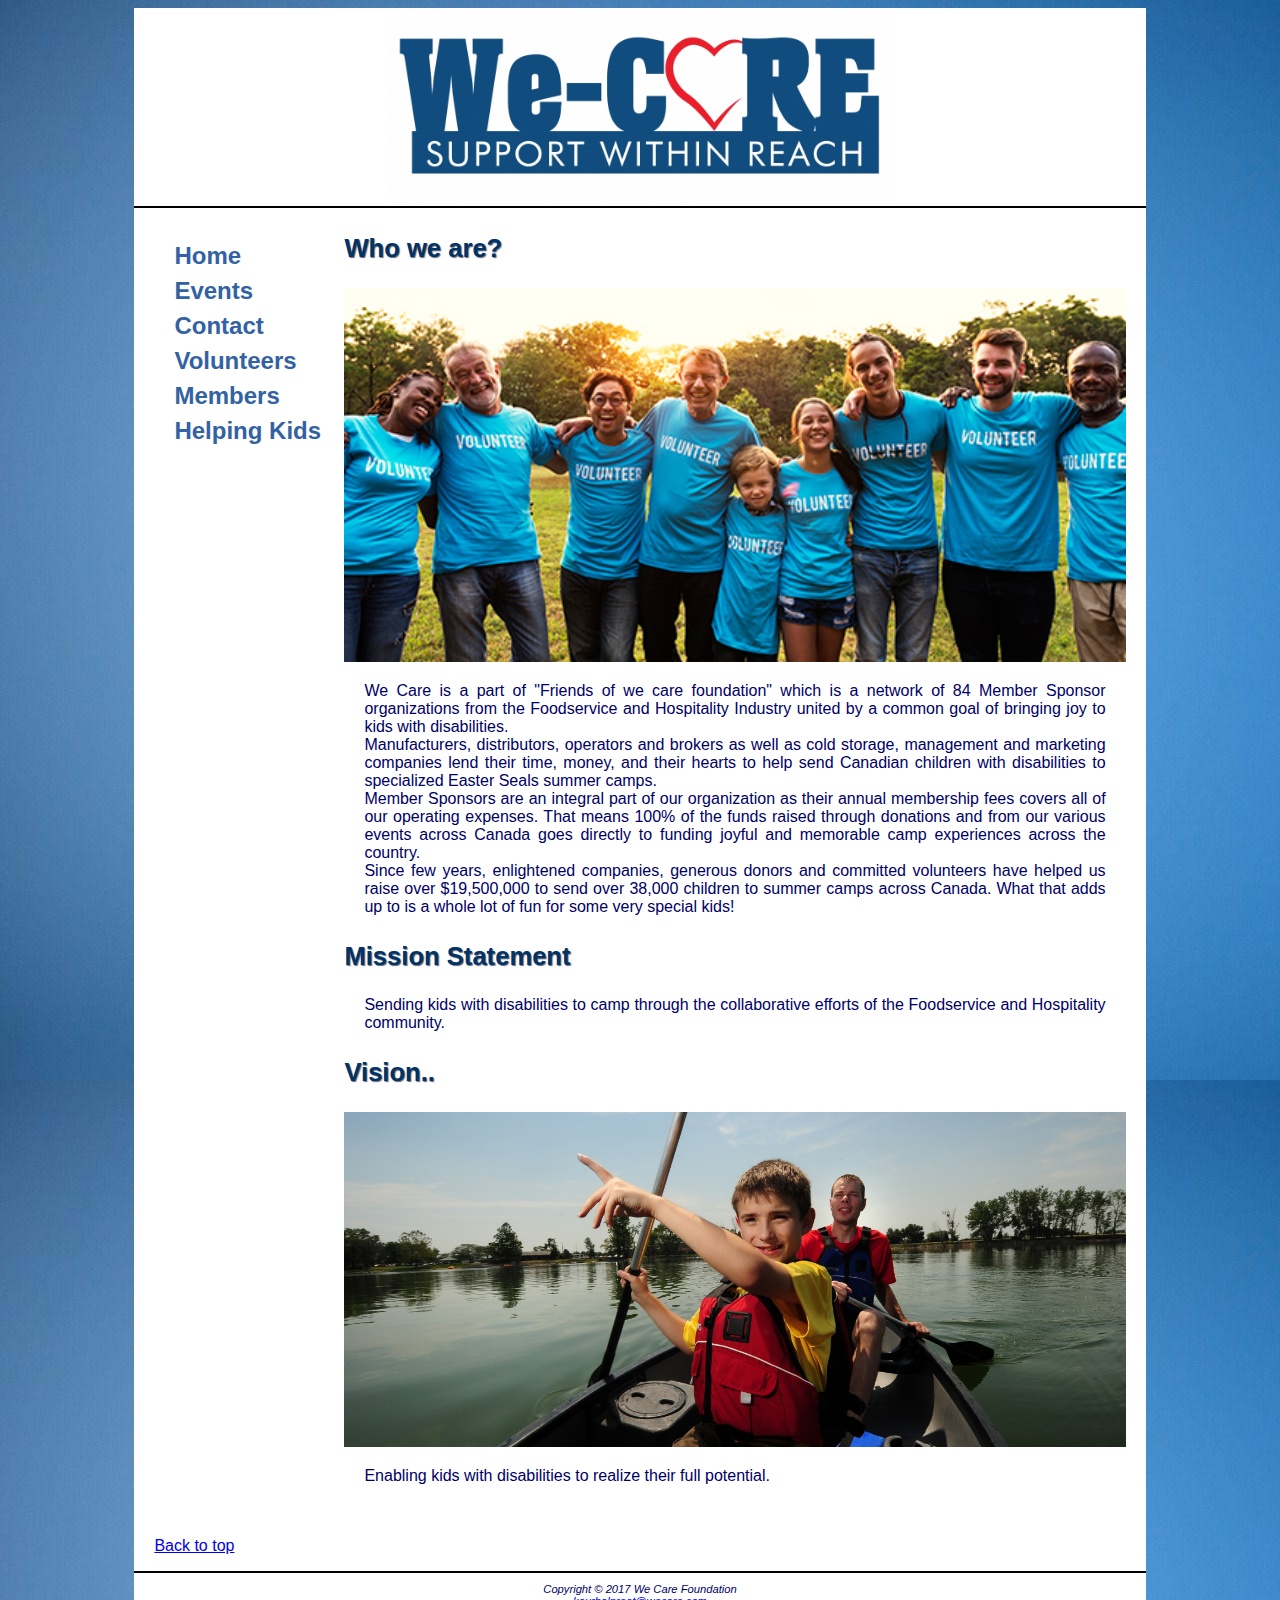
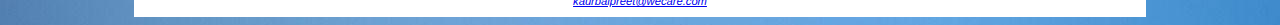
<file: ResponsiveFP/table_project/index.html>
<!DOCTYPE html>
<html lang="en">
<head>
    <title>We Care - Home</title>
    <meta charset="utf-8">
    <link rel="stylesheet" href="css/wecare.css">
    <meta name="viewport" content="width=device-width, initial-scale=1.0">
</head>

<body>
    <div id="wrapper">
        <div id="top">
        <header>
        </header>
        
        <nav>
            <ul>
                <li><a href="index.html">Home</a></li> 
                <li><a href="events.html">Events</a></li>
                <li><a href="contact.html">Contact</a></li>
                <li><a href="volunteers.html">Volunteers</a></li>
                 <li><a href="members.html">Members</a></li>
                <li><a href="helping%20kids.html">Helping Kids</a></li>
            </ul>
        </nav>
        <main>
            
                <h3 class="category1">Who we are?</h3>
               

                <img src="images/who.jpg" sizes="100vw" srcset="images/who.jpg 1400w, images/who.jpg 800w, images/who.jpg 320w" alt="who we are">
                
                <p>We Care is a part of "Friends of we care foundation" which is a network of 84 Member Sponsor organizations from the Foodservice and Hospitality Industry united by a common goal of bringing joy to kids with disabilities. <br>

                    Manufacturers, distributors, operators and brokers as well as cold storage, management and marketing companies lend their time, money, and their hearts to help send Canadian children with disabilities to specialized Easter Seals summer camps.<br>

                    Member Sponsors are an integral part of our organization as their annual membership fees covers all of our operating expenses. That means 100% of the funds raised through donations and from our various events across Canada goes directly to funding joyful and memorable camp experiences across the country.<br>

                    Since few years, enlightened companies, generous donors and committed volunteers have helped us raise over $19,500,000 to send over 38,000 children to summer camps across Canada. What that adds up to is a whole lot of fun for some very special kids!</p>
               
                <h3 class="category1">Mission Statement</h3>
                
                <p>Sending kids with disabilities to camp through the collaborative efforts of the Foodservice and Hospitality community.</p>
              
                
                <h3 class="category1">Vision..</h3>
                
                <img src="images/potential.jpg" sizes="100vw" srcset="images/potential.jpg 1400w, images/potential.jpg 800w, images/potential.jpg 320w" alt="kid's potential">
                
                <p>Enabling kids with disabilities to realize their full potential.</p>
                
           
            
        </main>
            </div>
        <p> <a href="#top">Back to top</a> </p>
        <footer >
            Copyright &copy; 2017 We Care Foundation<br>
            <a href="mailto:yourfirstname@yourlastname.com">kaurbalpreet@wecare.com</a>
        </footer>
    </div>
</body>

</html>
</file>
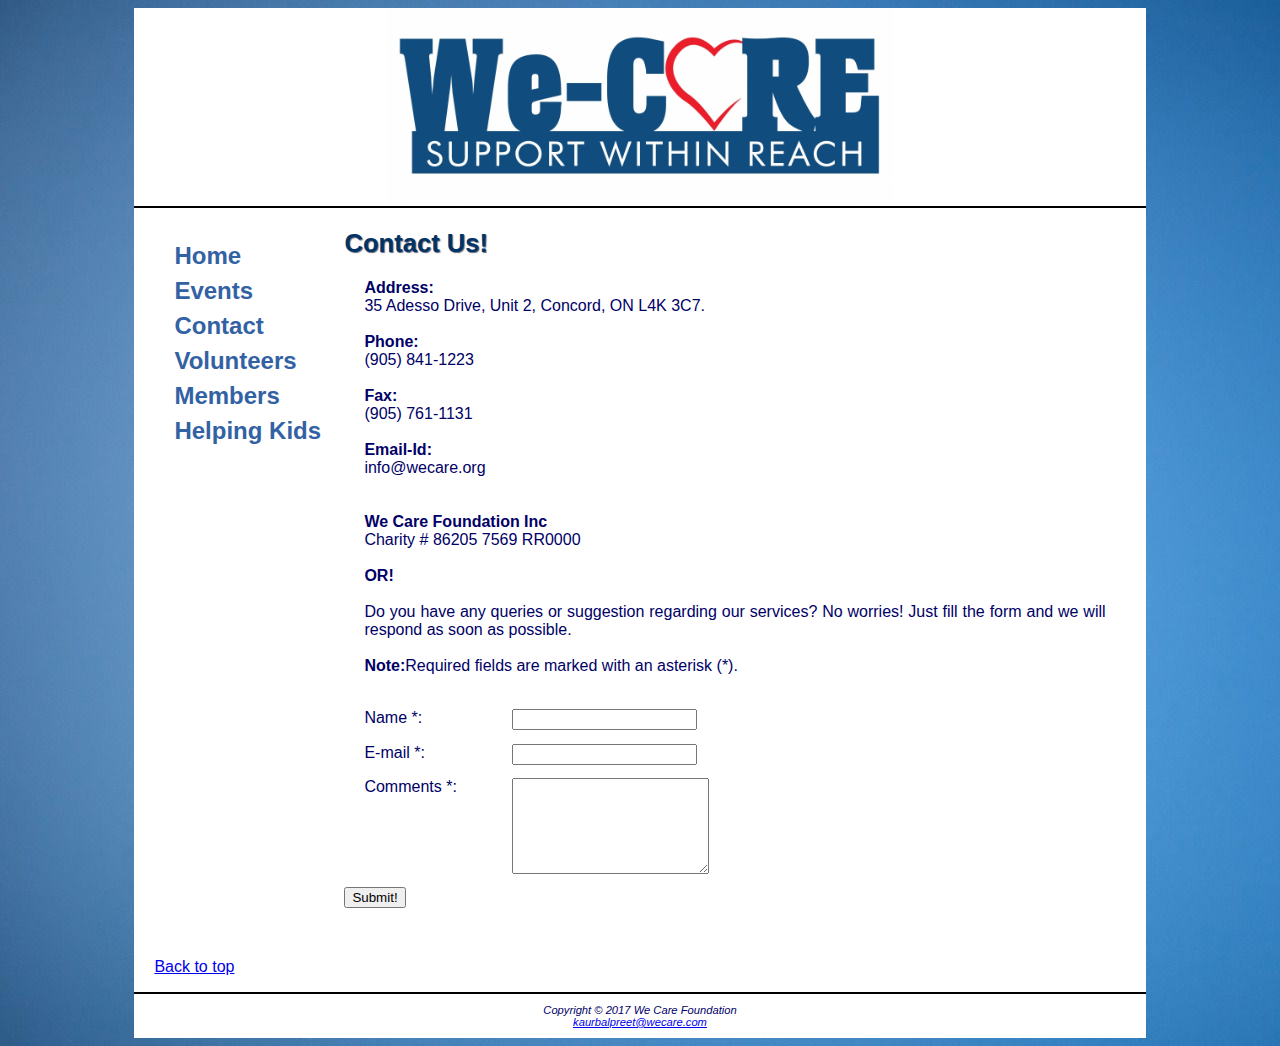
<file: ResponsiveFP/table_project/contact.html>
<!DOCTYPE html>
<html lang="en">
<head>
    <title>We Care - Contact </title>
    <meta charset="utf-8">
    <link rel="stylesheet" href="css/wecare.css">
    <meta name="viewport" content="width=device-width, initial-scale=1.0">
</head>

<body>
    <div id="wrapper">
         <div id="top">
        <header>
        
        </header>
        <nav>
            <ul>
                <li><a href="index.html">Home</a></li> 
                <li><a href="events.html">Events</a></li>
                <li><a href="contact.html">Contact</a></li>
                <li><a href="volunteers.html">Volunteers</a></li>
                 <li><a href="members.html">Members</a></li>
                <li><a href="helping%20kids.html">Helping Kids</a></li>
            </ul>
        </nav>
        <main>
            <h2 class="category1">Contact Us!</h2>
            <p><b>Address:</b><br>35 Adesso Drive, Unit 2, Concord, ON L4K 3C7.<br><br>
                
                <b>Phone:</b><br>(905) 841-1223<br><br>
                
                <b>Fax:</b><br>(905) 761-1131<br><br>
                <b>Email-Id:</b><br> info@wecare.org<br><br>
                <br><b>We Care Foundation Inc</b><br>
                Charity # 86205 7569 RR0000
                <br>
                <br>
                <b>OR!</b>
                <br><br>Do you have any queries or suggestion regarding our services?
            No worries! Just fill the form and we will respond as soon as possible.<br>
            <br>
            <b>Note:</b>Required fields are marked with an asterisk (*).</p>
            <br>
            
            <form  action="contact.html">
                <label for="myName">Name *: </label>
                <input type="text" id="myName" name="myName" required="required">
                <label for="myEmail">E-mail *: </label>
                <input type="email" id="myEmail" name="myEmail" required="required">
                <label for="myComments">Comments *: </label>
                <textarea name="myComments" id="myComments" rows="6" cols="22" required="required"></textarea>
                <input type="submit" value="Submit!" onclick="clickAlert()" >
            </form>
            
<!--            javascript code for alert-->
           <script>
               function clickAlert() 
               {
                   alert("Thanks for your feedback!");
               }
            </script>
            
        </main>
             
        </div>
        
        <p> <a href="#top">Back to top</a> </p>
        
        <footer>
            Copyright &copy; 2017 We Care Foundation <br>
            <a href="mailto:yourfirstname@yourlastname.com">kaurbalpreet@wecare.com</a>
        </footer>
        
    </div>
</body>

</html>
</file>
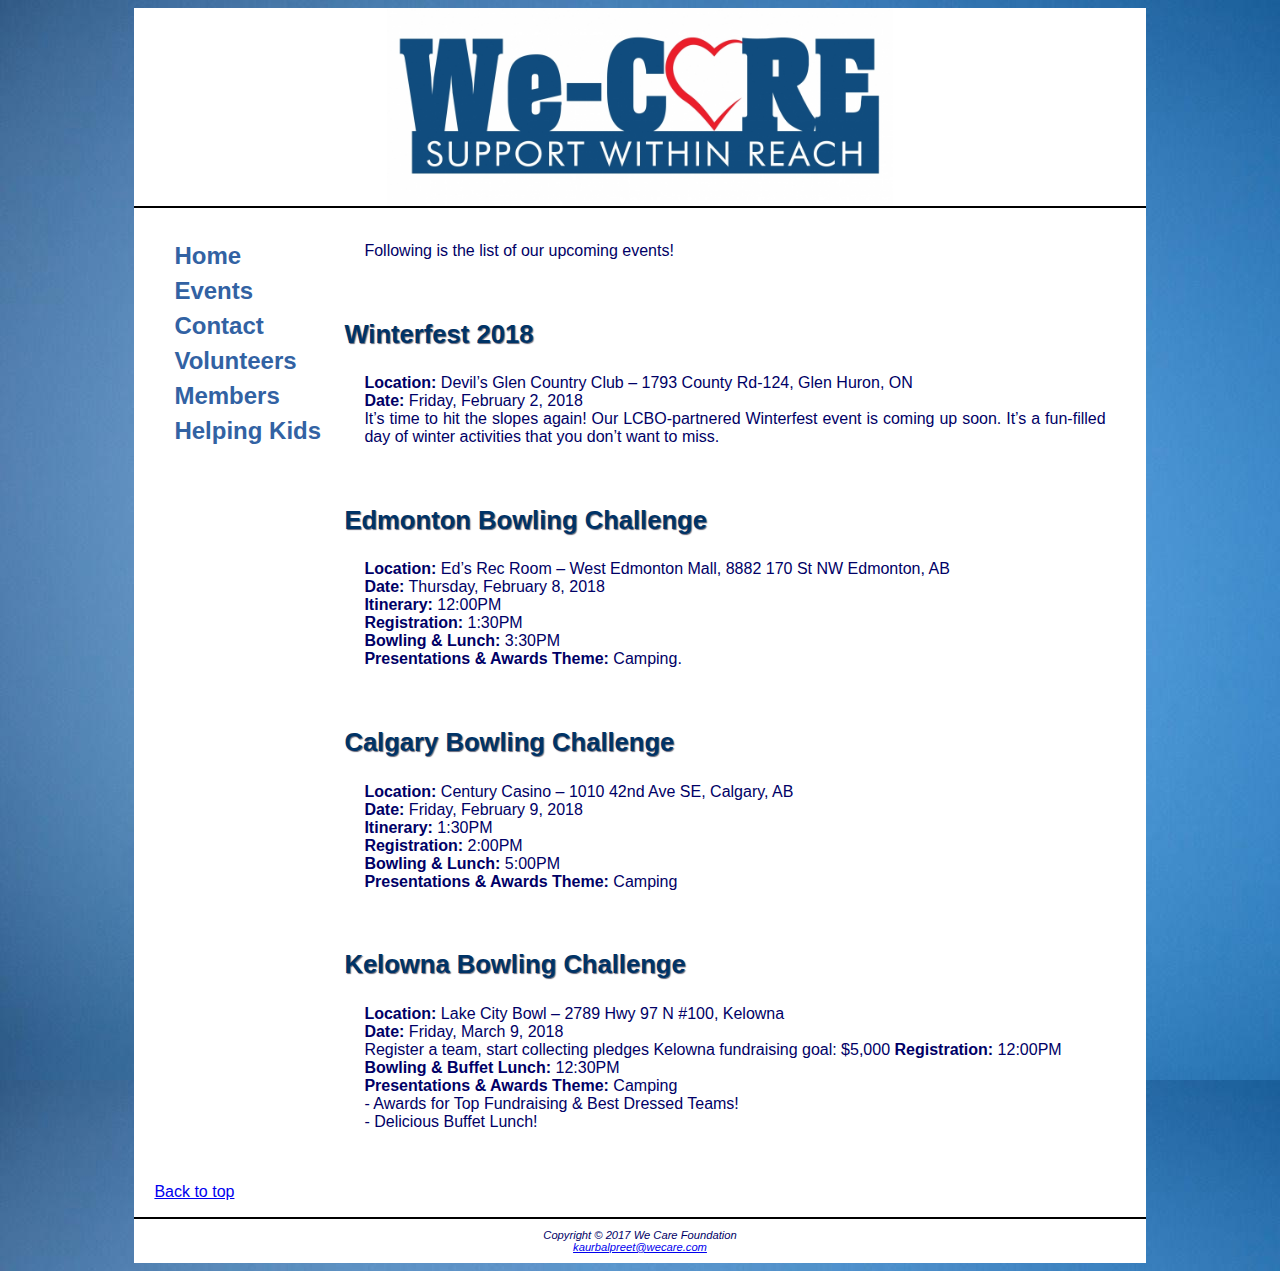
<file: ResponsiveFP/table_project/events.html>
<!DOCTYPE html>
<html lang="en">
<head>
    <title>We Care - Events</title>
    <meta charset="utf-8">
    <link rel="stylesheet" href="css/wecare.css">
    <meta name="viewport" content="width=device-width, initial-scale=1.0">
</head>

<body>
    <div id="wrapper">
         <div id="top">
        <header>
            
        </header> 
        <nav>
            <ul>
                <li><a href="index.html">Home</a></li> 
                <li><a href="events.html">Events</a></li>
                <li><a href="contact.html">Contact</a></li>
                <li><a href="volunteers.html">Volunteers</a></li>
                 <li><a href="members.html">Members</a></li>
                <li><a href="helping%20kids.html">Helping Kids</a></li>
            </ul>
        </nav>
        <main>
            <br>
            <p>Following is the list of our upcoming events!</p>
            <br>
            
            <h3 class="category1">Winterfest 2018</h3>
            <p>
               <b>Location:</b> Devil’s Glen Country Club – 1793 County Rd-124, Glen Huron, ON <br>
               <b>Date:</b> Friday, February 2, 2018 <br>
               It’s time to hit the slopes again! Our LCBO-partnered Winterfest event is coming up soon.  It’s a fun-filled   day of winter activities that you don’t want to miss. 
            </p>
            
            <br>
            
            <h3 class="category1">Edmonton Bowling Challenge</h3>
            <p><b>Location:</b> Ed’s Rec Room – West Edmonton Mall, 8882 170 St NW Edmonton, AB<br>
                <b>Date:</b> Thursday, February 8, 2018 <br>

                <b>Itinerary:</b> 12:00PM <br>
                <b>Registration:</b> 1:30PM <br>
                <b>Bowling & Lunch:</b> 3:30PM <br>
                <b>Presentations & Awards Theme:</b> Camping. </p>
                
                <br>
                
                <h3 class="category1">Calgary Bowling Challenge</h3>
                <p><b>Location:</b> Century Casino – 1010 42nd Ave SE, Calgary, AB<br>
                    <b>Date:</b> Friday, February 9, 2018 <br>
                       <b>Itinerary:</b> 1:30PM <br>
                        <b>Registration:</b> 2:00PM <br>
                        <b>Bowling & Lunch:</b> 5:00PM <br>
                        <b>Presentations & Awards Theme:</b> Camping</p>
                        
                        <br>
                        
                <h3 class="category1">Kelowna Bowling Challenge</h3>
                   <p><b>Location:</b> Lake City Bowl – 2789 Hwy 97 N #100, Kelowna<br>
                    <b>Date:</b> Friday, March 9, 2018 <br>
                    Register a team, start collecting pledges Kelowna fundraising goal: $5,000 
                       
                        <b>Registration:</b> 12:00PM <br>
                        <b>Bowling & Buffet Lunch:</b> 12:30PM <br>
                        <b>Presentations & Awards Theme:</b> Camping  
                        <br>
                        - Awards for Top Fundraising & Best Dressed Teams!<br>
                        - Delicious Buffet Lunch!</p>
                    
<!--
            <table>
                
                <tr>
                    <th class="category">Event Dates</th>
                    
                    <td class="category">Event Information</td>
                    
                </tr>
                
                <tr>
                    <th class="category">C</th>
                    <td><b>Location:</b> Devil’s Glen Country Club – 1793 County Rd-124, Glen Huron, ON <br>
                           <b>Date:</b> Friday, February 2, 2018 <br>

It’s time to hit the slopes again! Our LCBO-partnered Winterfest event is coming up soon.  It’s a fun-filled day of winter activities that you don’t want to miss.</td>
                </tr>
                <tr>
                    <th class="category">Edmonton Bowling Challenge</th>
                    <td>
                    <b>Location:</b> Ed’s Rec Room – West Edmonton Mall, 8882 170 St NW Edmonton, AB<br>
                    <b>Date:</b> Thursday, February 8, 2018 <br>

                        <b>Itinerary:</b> 12:00PM <br>
                        <b>Registration:</b> 1:30PM <br>
                        <b>Bowling & Lunch:</b> 3:30PM <br>
                        <b>Presentations & Awards Theme:</b> Camping</td>
                </tr>
                
                <tr>
                    <th class="category">Calgary Bowling Challenge</th>
                    <td><b>Location:</b> Century Casino – 1010 42nd Ave SE, Calgary, AB<br>
                    <b>Date:</b> Friday, February 9, 2018 <br>

                        <b>Itinerary:</b> 1:30PM <br>
                        <b>Registration:</b> 2:00PM <br>
                        <b>Bowling & Lunch:</b> 5:00PM <br>
                        <b>Presentations & Awards Theme:</b> Camping</td>
                </tr>
                
                <tr>
                    <th class="category">Kelowna Bowling Challenge</th>
                    <td> 
                    <b>Location:</b> Lake City Bowl – 2789 Hwy 97 N #100, Kelowna<br>
                    <b>Date:</b> Friday, March 9, 2018 <br>
                    Register a team, start collecting pledges Kelowna fundraising goal: $5,000 
                       
                        <b>Registration:</b> 12:00PM <br>
                        <b>Bowling & Buffet Lunch:</b> 12:30PM <br>
                        <b>Presentations & Awards Theme:</b> Camping  
                        <br>
                        - Awards for Top Fundraising & Best Dressed Teams!<br>
                        - Delicious Buffet Lunch!
                    </td>
                </tr>

            </table>
-->
        </main>
             </div>
        <p> <a href="#top">Back to top</a> </p>
        <footer>
            Copyright &copy; 2017 We Care Foundation<br>
            <a href="mailto:yourfirstname@yourlastname.com">kaurbalpreet@wecare.com</a>
        </footer>
    </div>
</body>

</html>
</file>
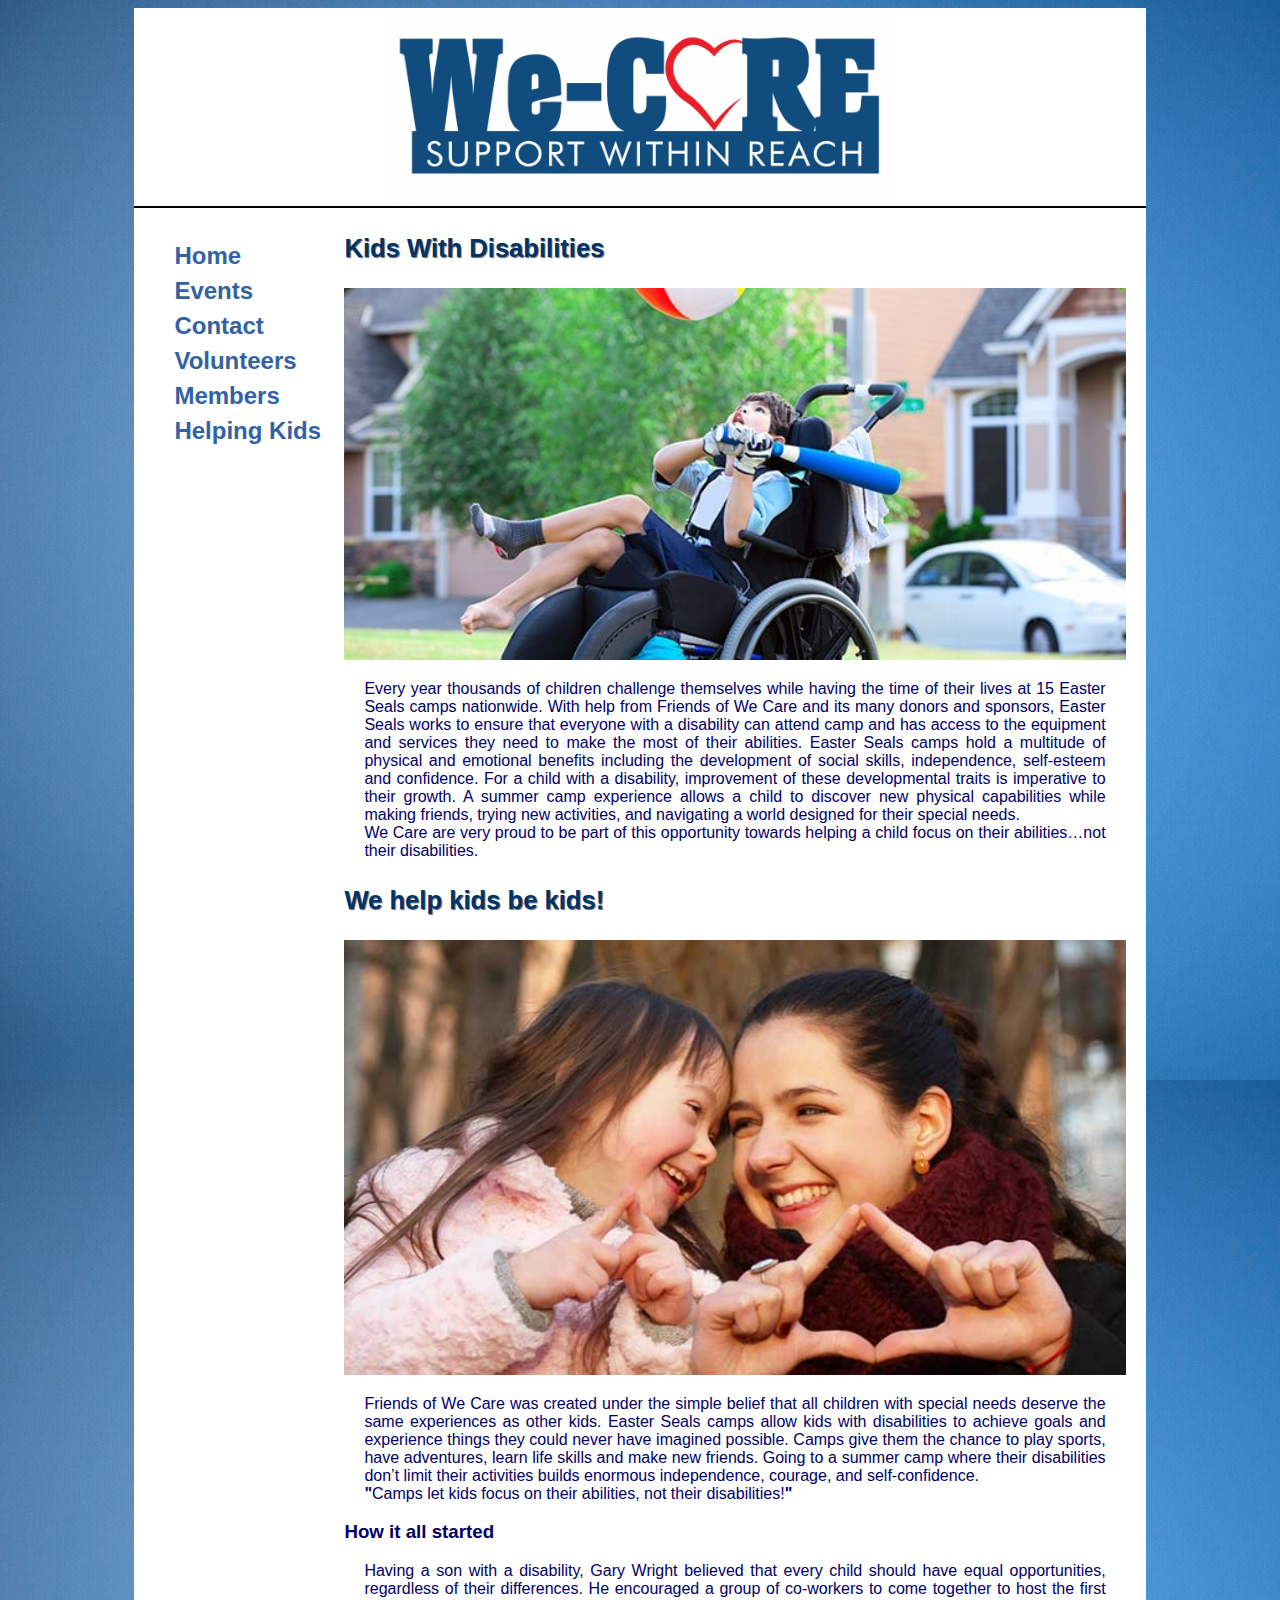
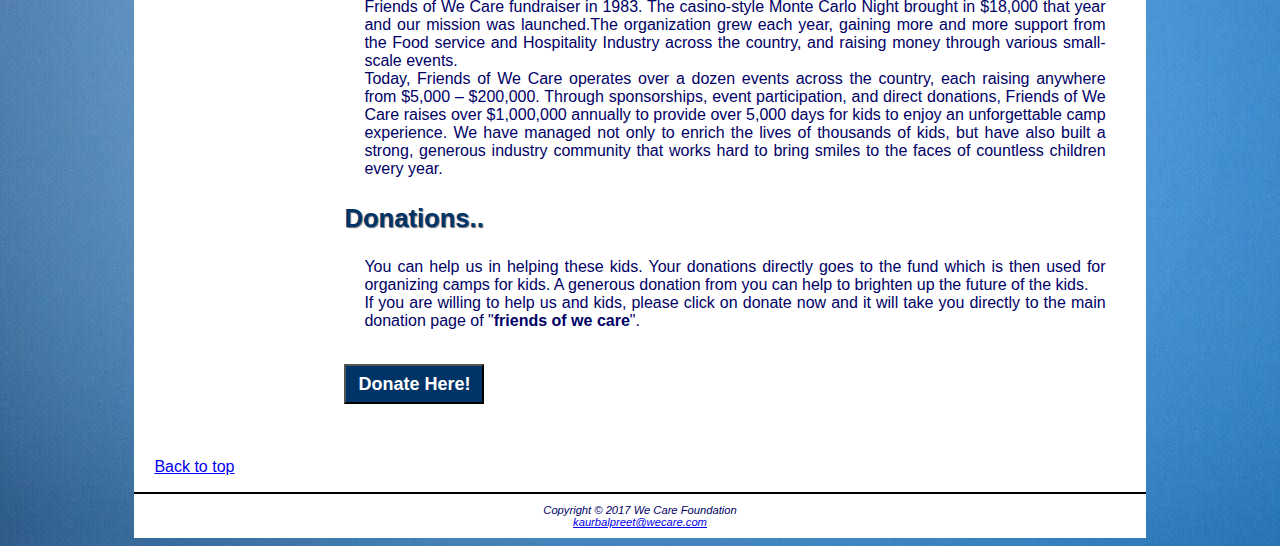
<file: ResponsiveFP/table_project/helping kids.html>
<!DOCTYPE html>
<html lang="en">
<head>
    <title>We Care - Volunteers</title>
    <meta charset="utf-8">
    <link rel="stylesheet" href="css/wecare.css">
    <meta name="viewport" content="width=device-width, initial-scale=1.0">
    
</head>

<body>
    <div id="wrapper">
         <div id="top">
        <header>
            
        </header>
        <nav>
            <ul>
                <li><a href="index.html">Home</a></li> 
                <li><a href="events.html">Events</a></li>
                <li><a href="contact.html">Contact</a></li>
                <li><a href="volunteers.html">Volunteers</a></li>
                 <li><a href="members.html">Members</a></li>
                <li><a href="helping%20kids.html">Helping Kids</a> </li>
            </ul>
        </nav>
        
        <main>
            <h3 class="category1">Kids With Disabilities</h3>
            
            <img src="images/kid.jpg" sizes="100vw" srcset="images/kid.jpg 1400w, images/kid.jpg 800w, images/kid.jpg 320w" alt="kid">
            <p>Every year thousands of children challenge themselves while having the time of their lives at 15 Easter Seals camps nationwide. With help from Friends of We Care and its many donors and sponsors, Easter Seals works to ensure that everyone with a disability can attend camp and has access to the equipment and services they need to make the most of their abilities. Easter Seals camps hold a multitude of physical and emotional benefits including the development of social skills, independence, self-esteem and confidence. For a child with a disability, improvement of these developmental traits is imperative to their growth. A summer camp experience allows a child to discover new physical capabilities while making friends, trying new activities, and navigating a world designed for their special needs.
                <br>
            We Care are very proud to be part of this opportunity towards helping a child focus on their abilities…not their disabilities.</p>
            
            
            <h3 class="category1">We help kids be kids!</h3>
            <img src="images/happy.jpg" sizes="100vw" srcset="images/happy.jpg 1400w, images/happy.jpg 800w, images/happy.jpg 320w" alt="happy kid">
            <p>Friends of We Care was created under the simple belief that all children with special needs deserve the same experiences as other kids. Easter Seals camps allow kids with disabilities to achieve goals and experience things they could never have imagined possible. Camps give them the chance to play sports, have adventures, learn life skills and make new friends. Going to a summer camp where their disabilities don’t limit their activities builds enormous independence, courage, and self-confidence.<br>

                <b>"</b>Camps let kids focus on their abilities, not their disabilities!<b>"</b><br>
            </p>

            <h3>How it all started</h3>
            <p>
Having a son with a disability, Gary Wright believed that every child should have equal opportunities, regardless of their differences. He encouraged a group of co-workers to come together to host the first Friends of We Care fundraiser in 1983. The casino-style Monte Carlo Night brought in $18,000 that year and our mission was launched.The organization grew each year, gaining more and more support from the Food service and Hospitality Industry across the country, and raising money through various small-scale events.<br>

Today, Friends of We Care operates over a dozen events across the country, each raising anywhere from $5,000 – $200,000. Through sponsorships, event participation, and direct donations, Friends of We Care raises over $1,000,000 annually to provide over 5,000 days for kids to enjoy an unforgettable camp experience. We have managed not only to enrich the lives of thousands of kids, but have also built a strong, generous industry community that works hard to bring smiles to the faces of countless children every year.</p>
       
       <h3 class="category1">Donations..</h3>
       <p>You can help us in helping these kids. Your donations directly goes to the fund which is then used for organizing camps for kids. A generous donation from you can help to brighten up the future of the kids.<br>
           If you are willing to help us and kids, please click on donate now and it will take you directly to the main donation page of "<b>friends of we care</b>".</p>
           <br>
           <form action="http://friendsofwecare.org/donate-now/">
               <input type="submit" value="Donate Here!" id="donate" />
           </form>
       
        </main>
             </div>
        <p> <a href="#top">Back to top</a> </p>
        
        <footer>
            Copyright &copy; 2017 We Care Foundation<br>
            <a href="mailto:yourfirstname@yourlastname.com">kaurbalpreet@wecare.com</a>
        </footer>
    </div>
</body>

</html>
</file>
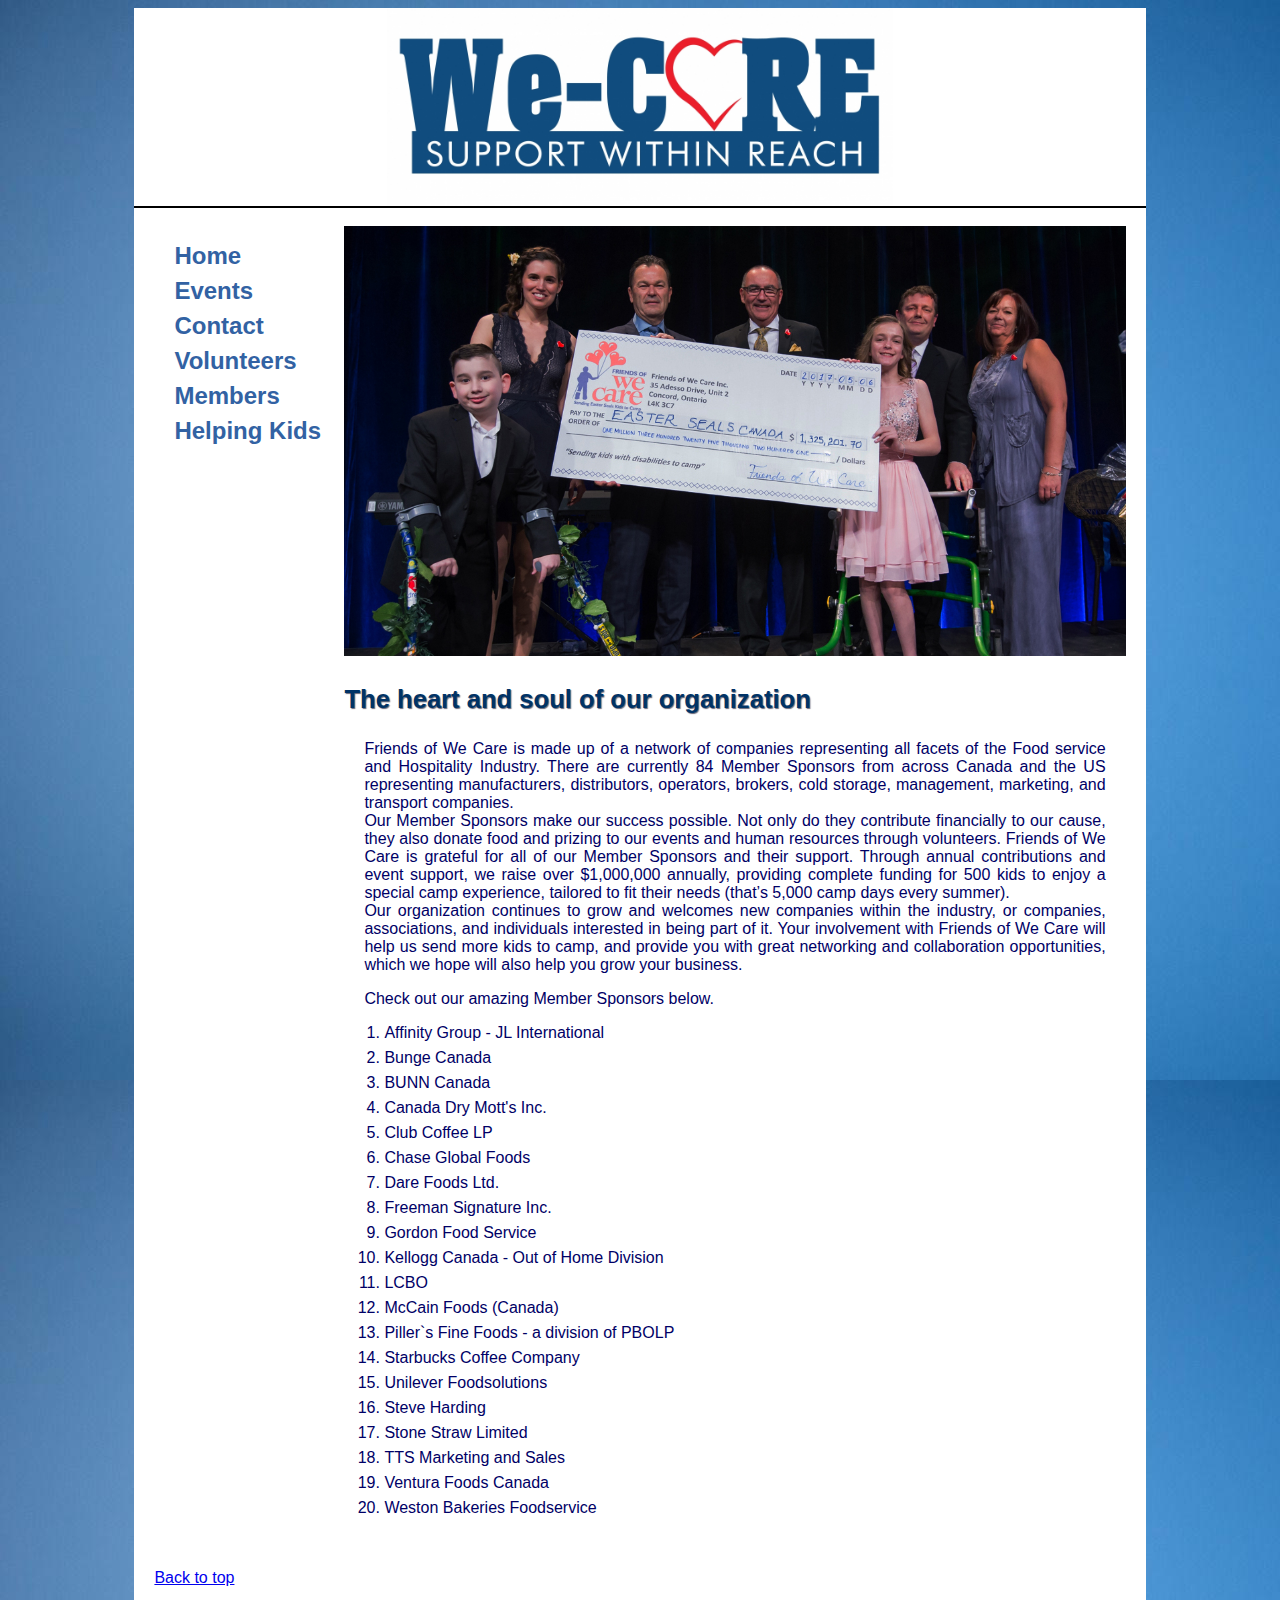
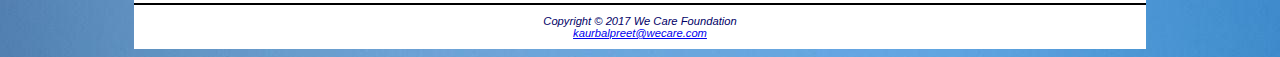
<file: ResponsiveFP/table_project/members.html>
<!DOCTYPE html>
<html lang="en">
<head>
    <title>We Care - Members</title>
    <meta charset="utf-8">
    <link rel="stylesheet" href="css/wecare.css">
    <meta name="viewport" content="width=device-width, initial-scale=1.0">
</head>

<body>
    <div id="wrapper">
         <div id="top">
        <header>
            
        </header> 
        <nav>
            <ul>
                <li><a href="index.html">Home</a></li> 
                <li><a href="events.html">Events</a></li>
                <li><a href="contact.html">Contact</a></li>
                <li><a href="volunteers.html">Volunteers</a></li>
                <li><a href="members.html">Members</a></li>
                <li><a href="helping%20kids.html">Helping Kids</a></li>
            </ul>
        </nav>
        <main>
            <br>
            <img src="images/members.jpg" sizes="100vw" srcset="images/members.jpg 1400w, images/members.jpg 800w, images/members.jpg 320w" alt="friends of we care members">
            
            
            <h3 class="category1">The heart and soul of our organization</h3>
            <p> Friends of We Care is made up of a network of companies representing all facets of the Food service and Hospitality Industry. There are currently 84 Member Sponsors from across Canada and the US representing manufacturers, distributors, operators, brokers, cold storage, management, marketing, and transport companies.<br>

Our Member Sponsors make our success possible. Not only do they contribute financially to our cause, they also donate food and prizing to our events and human resources through volunteers. Friends of We Care is grateful for all of our Member Sponsors and their support. Through annual contributions and event support, we raise over $1,000,000 annually, providing complete funding for 500 kids to enjoy a special camp experience, tailored to fit their needs (that’s 5,000 camp days every summer).<br>

Our organization continues to grow and welcomes new companies within the industry, or companies, associations, and individuals interested in being part of it. Your involvement with Friends of We Care will help us send more kids to camp, and provide you with great networking and collaboration opportunities, which we hope will also help you grow your business.</p>
            
            
            <p>Check out our amazing Member Sponsors below.</p>
            
            <ol>
                <li>Affinity Group - JL International</li>
                <li>Bunge Canada</li>
                <li>BUNN Canada</li>
                <li>Canada Dry Mott's Inc.</li>
                <li>Club Coffee LP</li>
                <li>Chase Global Foods</li>
                <li>Dare Foods Ltd.</li>
                <li>Freeman Signature Inc.</li>
                <li>Gordon Food Service</li>
                <li>Kellogg Canada - Out of Home Division</li>
                <li>LCBO</li>
                <li>McCain Foods (Canada)</li>
                <li>Piller`s Fine Foods - a division of PBOLP</li>
                <li>Starbucks Coffee Company</li>
                <li>Unilever Foodsolutions  </li>
                <li>Steve Harding</li>
                <li>Stone Straw Limited</li>
                <li>TTS Marketing and Sales</li>
                <li>Ventura Foods Canada</li>
                <li>Weston Bakeries Foodservice</li>
            </ol>

        </main>
             </div>
        <p> <a href="#top">Back to top</a> </p>
        <footer>
            Copyright &copy; 2017 We Care Foundation<br>
            <a href="mailto:yourfirstname@yourlastname.com">kaurbalpreet@wecare.com</a>
        </footer>
    </div>
</body>

</html>
</file>
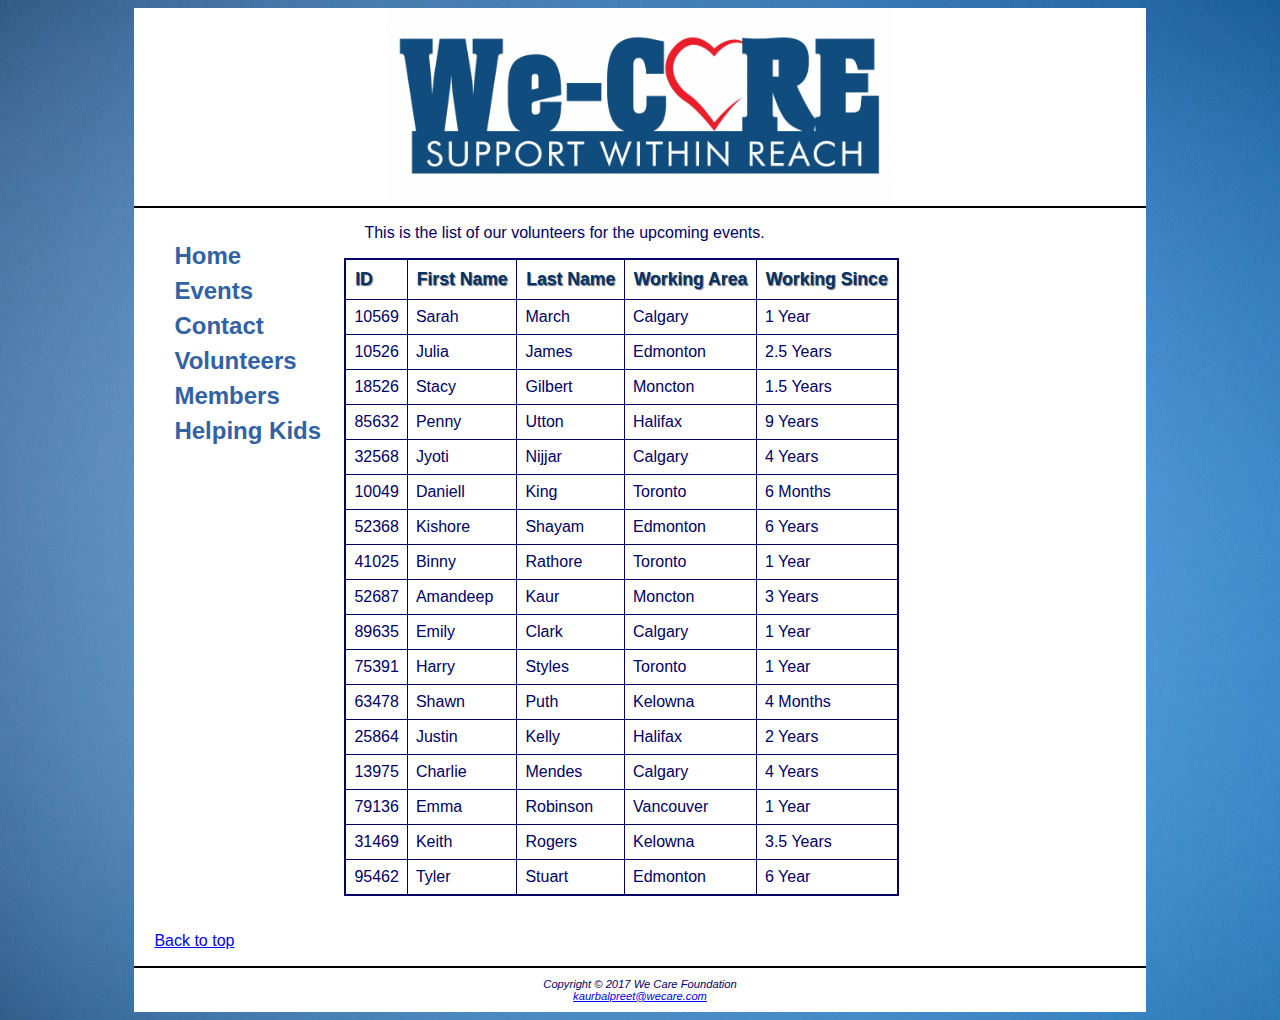
<file: ResponsiveFP/table_project/volunteers.html>
<!DOCTYPE html>
<html lang="en">
<head>
    <title>We Care - Volunteers</title>
    <meta charset="utf-8">
    <link rel="stylesheet" href="css/wecare.css">
    <meta name="viewport" content="width=device-width, initial-scale=1.0">
    
</head>

<body>
    <div id="wrapper">
         <div id="top">
        <header>
            
        </header>
        <nav>
            <ul>
                <li><a href="index.html">Home</a></li> 
                <li><a href="events.html">Events</a></li>
                <li><a href="contact.html">Contact</a></li>
                <li><a href="volunteers.html">Volunteers</a></li>
                 <li><a href="members.html">Members</a></li>
                <li><a href="helping%20kids.html">Helping Kids</a></li>
            </ul>
        </nav>
        <main>
            <p>This is the list of our volunteers for the upcoming events.</p>
            <table>
               <thead>
                   <tr>
                        <td class="category">ID</td>
                        <td class="category">First Name</td>
                        <td class="category">Last Name</td>
                        <td class="category">Working Area</td>
                        <td class="category">Working Since</td>
                   </tr>
               </thead>
               <tbody>
                   
                   <tr>
                    <td>10569</td>
                    <td>Sarah</td>
                    <td>March</td>
                    <td>Calgary</td>
                    <td>1 Year</td>
                </tr>
                
                <tr>
                    <td>10526</td>
                    <td>Julia</td>
                    <td>James</td>
                    <td>Edmonton</td>
                    <td>2.5 Years</td>
                </tr>
                
                <tr>
                    <td>18526</td>
                    <td>Stacy</td>
                    <td>Gilbert</td>
                    <td>Moncton</td>
                    <td>1.5 Years</td>
                </tr>
                
                <tr>
                    <td>85632</td>
                    <td>Penny</td>
                    <td>Utton</td>
                    <td>Halifax</td>
                    <td>9 Years</td>
                </tr>
                
                <tr>
                    <td>32568</td>
                    <td>Jyoti</td>
                    <td>Nijjar</td>
                    <td>Calgary</td>
                    <td>4 Years</td>
                    
                </tr>
                
                <tr>
                    <td>10049</td>
                    <td>Daniell</td>
                    <td>King</td>
                    <td>Toronto</td>
                    <td>6 Months</td>
                </tr>
                
                <tr>
                    <td>52368</td>
                    <td>Kishore</td>
                    <td>Shayam</td>
                    <td>Edmonton</td>
                    <td>6 Years</td>
                </tr>
                
                <tr>
                    <td>41025</td>
                    <td>Binny</td>
                    <td>Rathore</td>
                    <td>Toronto</td>
                    <td>1 Year</td>
                </tr>
                
                <tr>
                    <td>52687</td>
                    <td>Amandeep</td>
                    <td>Kaur</td>
                    <td>Moncton</td>
                    <td>3 Years</td>
                </tr>
                
                <tr>
                    <td>89635</td>
                    <td>Emily</td>
                    <td>Clark</td>
                    <td>Calgary</td>
                    <td>1 Year</td>
                </tr>
                
                <tr>
                    <td>75391</td>
                    <td>Harry</td>
                    <td>Styles</td>
                    <td>Toronto</td>
                    <td>1 Year</td>
                </tr>
                
                <tr>
                    <td>63478</td>
                    <td>Shawn</td>
                    <td>Puth</td>
                    <td>Kelowna</td>
                    <td>4 Months</td>
                </tr>
                
                <tr>
                    <td>25864</td>
                    <td>Justin</td>
                    <td>Kelly</td>
                    <td>Halifax</td>
                    <td>2 Years</td>
                </tr>
                
                <tr>
                    <td>13975</td>
                    <td>Charlie</td>
                    <td>Mendes</td>
                    <td>Calgary</td>
                    <td>4 Years</td>
                </tr>
                
                <tr>
                    <td>79136</td>
                    <td>Emma</td>
                    <td>Robinson</td>
                    <td>Vancouver</td>
                    <td>1 Year</td>
                </tr>
                
                <tr>
                    <td>31469</td>
                    <td>Keith</td>
                    <td>Rogers</td>
                    <td>Kelowna</td>
                    <td>3.5 Years</td>
                </tr>
                
                <tr>
                    <td>95462</td>
                    <td>Tyler</td>
                    <td>Stuart</td>
                    <td>Edmonton</td>
                    <td>6 Year</td>
                </tr>
                   
                   
               </tbody>
                
            </table>
        </main>
             </div>
        <p> <a href="#top">Back to top</a> </p>
        <footer>
            Copyright &copy; 2017 We Care Foundation<br>
            <a href="mailto:yourfirstname@yourlastname.com">kaurbalpreet@wecare.com</a>
        </footer>
    </div>
</body>

</html>
</file>
<file: ResponsiveFP/table_project/css/wecare.css>
* {
    box-sizing: border-box;
}

header,
nav,
main,
footer {
    display: block;
    
}

body {
    background-color: #6699ff;
    background-image: url(../images/bg.jpg);
    color: #d5e3ff;
    font-family: Verdana, Arial, sans-serif;
}

header {
    background-color: #fff;
    color: #FFFFFF;
    background-image: url(../images/banner.jpg);
    background-size: contain;
    background-position: center;
    background-repeat: no-repeat;
    height: 200px;
    /*  border-bottom: 50px;*/
 border-bottom: solid black 2px;
}

/*
#fl1 { display: flex;
        flex-direction: row;
}
*/
nav {  flex: 1;
}
main { flex: 9;
}

h1 {
    text-align: center;
    font-size: 3em;
    padding: 10px;
    line-height: 150%;
    text-shadow: 2px 2px 2px #CCCCCC;
}

nav {
    text-align: left;
    font-size: 1.5em;
    font-weight: bold;
    float: left;
    padding-top: 10px;
    width: 200px;
/*    height: 800px;*/
}

nav ul {
    list-style-type: none;
    
}

nav a {
    text-decoration: none;
}

nav a:link {
    color: #3262A3;
}

nav a:visited {
    color: #3262A3;
}

nav a:hover {
    color: #CCCCCC;
}

main {
    margin-left: 210px;
    padding-right: 20px;
    padding-bottom: 20px;
}

.category {
    font-weight: bold;
    background-color: #FFFFFF;
    color: #003366;
    font-size: 1.1em;
    text-shadow: 1px 1px 1px #667;
}
.category1 {
    font-weight: bold;
    background-color: #FFFFFF;
    color: #003366;
    font-size: 1.6em;
    text-shadow: 1px 1px 1px #667;
}

footer {
    font-size: .70em;
    font-style: italic;
    text-align: center;
    padding: 10px;
    border-top: 2px black solid;
/*    margin-left: 180px;*/
/*    clear: both;*/
    
}

li{
    font-family: Arial, Helvetica, sans-serif;
    margin-bottom: 7px;
    margin-top: 7px;
}

#wrapper {
    background-color: #FFFFFF;
    color: #000066;
    width: 80%;
    margin-right: auto;
    margin-left: auto;
    min-width: 900px;
    max-width: 1024px;
}

img {
    border-style: none;
    height: auto;
    width: 100%;
}

footer nav {
    text-align: left;
}

#mobile {
    display: none;
}

#desktop {
    display: inline;
}

#button{
    height: 30px;
    width: 70px;
    margin-left: 300px;
    margin-top: 25px;
}

table {
    border: 2px solid #000066;
    border-collapse: collapse;
}

td,
th {
    padding: 0.5em;
    border: 1px solid #000066;
}

label {
    float: left;
    display: block;
    text-align: right;
    width: 8em;
    padding-right: 1em;
}

input,
textarea {
    display: block;
    margin-bottom: 1em;
}

#mySubmit {
    margin-left: 9.5em;
}


/*
@media only screen and (max-width: 1024px) {
    body {
        background-image: none;
    }

    header {
        border-bottom: solid black 2px;
    }
}
*/
/*
 #kid1 {
         background-image: url(../images/kid.jpg);
        background-repeat: no-repeat;
        background-size: cover;
        height: 290px;
        width: 550px;
     margin-left: 20px;
        }
    
    #kid2 {
         background-image: url(../images/happy.jpg);
        background-repeat: no-repeat;
        background-size: cover;
        height: 290px;
        width: 550px;
        margin-left: 20px;
        }

    #home1 {
         background-image: url(../images/who.jpg);
        background-repeat: no-repeat;
        background-size: cover;
        height: 290px;
        width: 550px;
        margin-left: 20px;
        }
    
    #home2 {
         background-image: url(../images/potential.jpg);
        background-repeat: no-repeat;
        background-size: cover;
        height: 290px;
        width: 550px;
        margin-left: 20px;
        }
*/

@media only screen and (max-width: 1024px) {
    body {
        background-image: none;
    }

    #wrapper {
        width: auto;
        min-width: 0;
        margin: 0;
        padding: 0;
        box-shadow: none;
    }
    
    #fl1 { 
        flex-direction: column;
            }
    
    nav ul { 
        display: flex;
        flex-direction: row;
        justify-content: center; 
			}


    header {
        border-bottom: solid black 2px;
    }
    
    

/*
    #kid1 {
         background-image: url(../images/kid.jpg);
        background-repeat: no-repeat;
        background-size: contain;
        height: 290px;
        width: 550px;
        margin-left: 20px;
        }
    
    #kid2 {
         background-image: url(../images/happy.jpg);
        background-repeat: no-repeat;
        background-size: contain;
        height: 290px;
        width: 550px;
        margin-left: 20px;
        }
*/


    h1 {
        margin-top: 0;
        margin-bottom: 1em;
        padding-top: 1em;
        padding-bottom: 1em;
        font-size: 2.5em;
    }

    nav {
        float: none;
        width: auto;
        padding-top: 0;
        margin: 10px;
        font-size: 1.3em; 
    }

    nav li {
        display: inline-block;
    }

    nav a {
        padding: 1em;
        width: 8em;
        font-weight: bold;
        border-style: none;
    }

    nav ul {
        margin: 0;
        padding: 0;
    }

    #wrapper,
    #mobile,
    #desktop {
        margin: 0;
        padding: 0;
    }

    main {
        margin: 0;
        padding: 0;
        font-size: 90%;
    }
}



@media only screen and (max-width: 768px) {
    header {
        height: 128px;
    }
    
  /*  img{ 
/*
        position: absolute;
        top: -9999px;
        left: -9999px;
*/
      /*  background-size: contain;
        height: 20px;
/*
        width: 100%;
        height: auto;
*/
        

   /* }*/
    
    nav ul { 
        flex-wrap: wrap;
        flex-direction: column; 
        justify-content: center;
    }
    nav li{
        text-align: center;
    }
    
    
/*
    #kid1{
        background-image: url(../images/kid.jpg);
        background-repeat: no-repeat;
        background-size: cover;
        height: 200px;
        width: 300px;
        margin-left: 20px;
        
    }
    
    #kid2{
        background-image: url(../images/happy.jpg);
        background-repeat: no-repeat;
        background-size: cover;
        height: 200px;
        width: 300px;  
        margin-left: 20px;
    }
    
    #home1 {
        background-image: url(../images/who.jpg);
        background-repeat: no-repeat;
        background-size: cover;
        height: 200px;
        width: 300px;
        margin-left: 20px;
        
    }
    
    #home2 {
        background-image: url(../images/potential.jpg);
        background-repeat: no-repeat;
        background-size: cover;
        height: 200px;
        width: 300px;  
        margin-left: 20px;
    }
*/


    h1 {
        font-size: 2em;
        text-align: center;
        padding-left: 0;
    }

    nav {
        margin: 0;
    }

    nav a {
        display: block;
        padding: 0.2em;
        width: auto;
        border-bottom: 1px solid #003366;
    }

    nav li {
        display: block;
    }

    main {
        padding-top: 1px;
    }

    h2 {
        padding: 0.5em 0 0 0.5em;
        margin-right: 0.5em;
    }

    .category {
        padding-left: 0;
        padding-right: 0;
    }
    .category1 {
        padding-left: 0;
        padding-right: 0;
    }

    #wrapper,
    #mobile,
    #desktop {
        background-image: none;
        height: auto;
    }

    .floatleft {
        padding-left: 0.5em;
        padding-right: 0.5em;
    }

    #mobile {
        display: inline;
    }

    #desktop {
        display: none;
    }
}

/* Making Table Responsive! */
@media only screen and (max-width: 760px),(min-device-width: 768px) and (max-device-width: 1024px){
    table, thead, tbody, tr, td
    {
        display: block;
    } 
    
    thead tr{
        position: absolute;
        top: -9999px;
        left: -9999px;
    }
    
    tr {
         border: 1px solid #000;
    }
    
    td{
        border: none;
        border-bottom: 1px solid black; 
        position: relative;
        padding-left: 50%; 
    }
    
    td:before{
        /* Now like a table header */
        position: absolute;
        /* Top/left values mimic padding */
        top: 6px;
        left: 6px;
        width: 45%; 
        padding-right: 10px; 
        white-space: nowrap;
    }
    
    /*Label the data*/
    td:nth-of-type(1):before { content: "Id"; }
    td:nth-of-type(2):before { content: "First Name";}
    td:nth-of-type(3):before { content: "Last Name"; }
    td:nth-of-type(4):before { content: "Working Area"; }
    td:nth-of-type(5):before { content: "Working Since"; }
    
    
}

.home {

    margin-left: 120px;
    height: 200px;
    width: 450px;
}


dd, th, td, label,p {
    text-align: justify;
}

p, label {
    margin-right: 20px;
    margin-left: 20px;
}

#donate{
    color: white;
    background-color: #003366;
    text-align: center;
    font-size: 18px;
    font-weight: bold;
  height: 40px;
    width: 140px;
}
</file>
